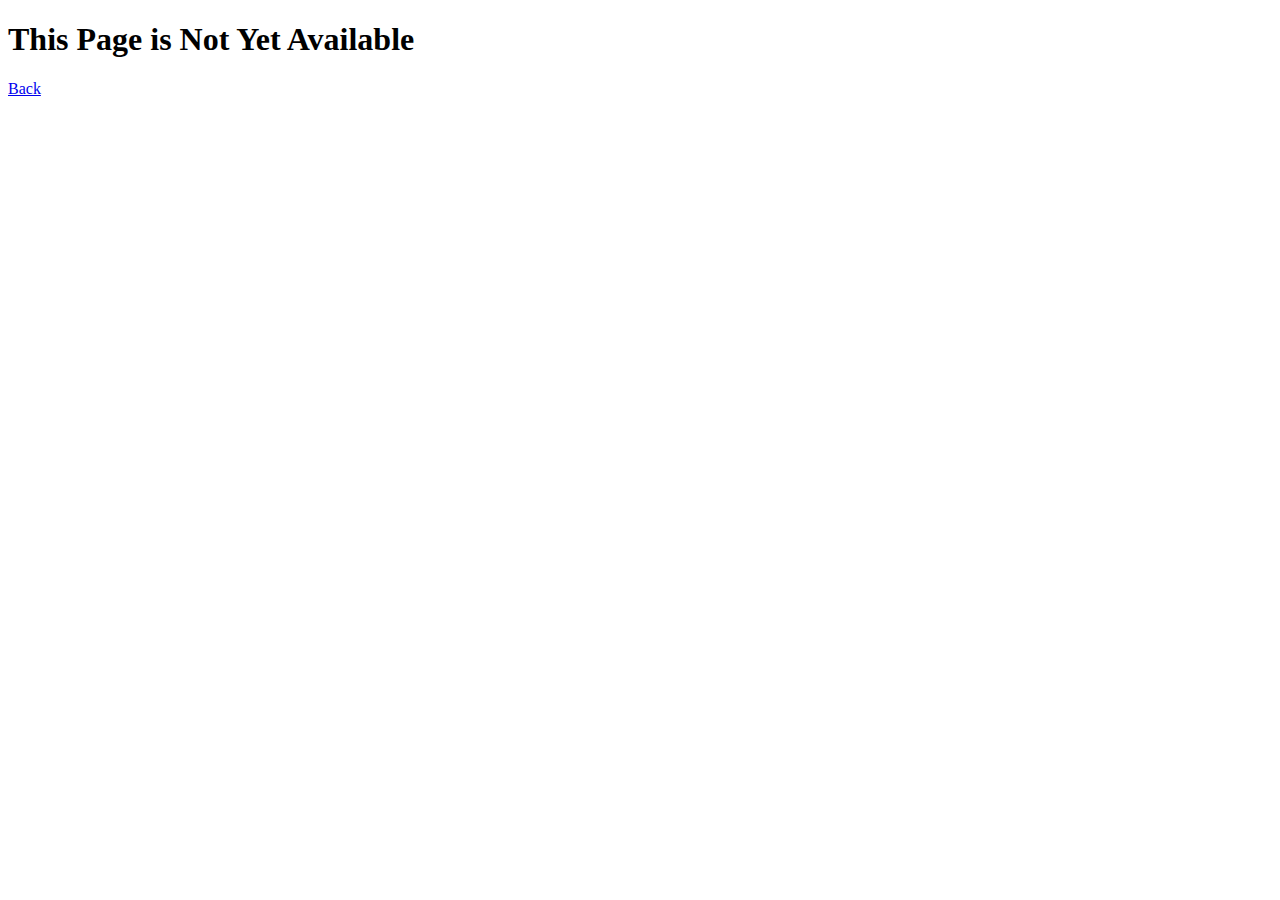
<file: blogapp.html>
<!DOCTYPE html>
<html lang="en">

<head>
    <meta charset="UTF-8">
    <meta http-equiv="X-UA-Compatible" content="IE=edge">
    <meta name="viewport" content="width=device-width, initial-scale=1.0">
    <title>Blog App | Website-Kevin</title>
</head>
<h1>This Page is Not Yet Available</h1>
<a href="index.html">Back</a>

<body>

</body>

</html>
</file>
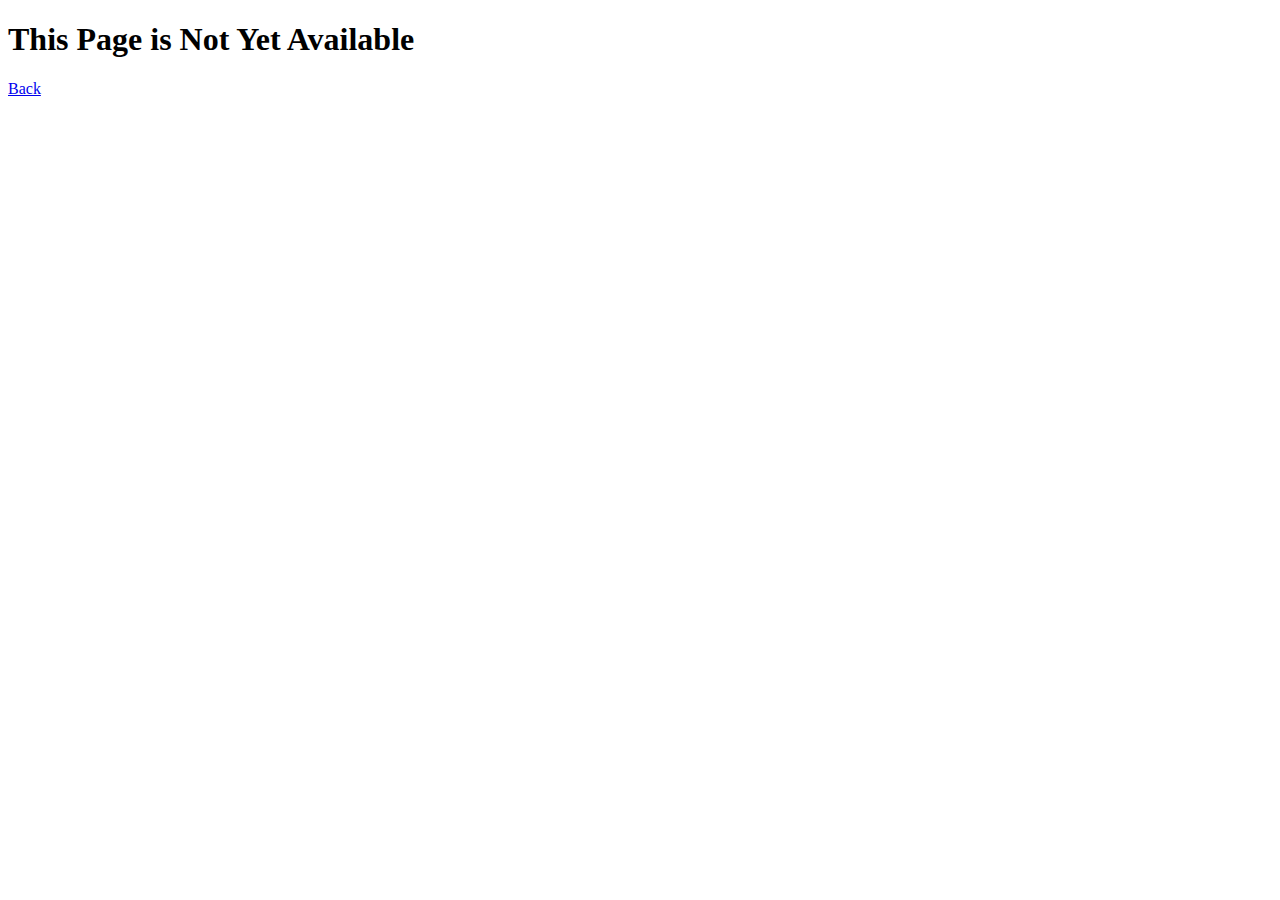
<file: messagingservice.html>
<!DOCTYPE html>
<html lang="en">

<head>
    <meta charset="UTF-8">
    <meta http-equiv="X-UA-Compatible" content="IE=edge">
    <meta name="viewport" content="width=device-width, initial-scale=1.0">
    <title>Messaging Service | Website-Kevin</title>
</head>
<h1>This Page is Not Yet Available</h1>
<a href="index.html">Back</a>

<body>

</body>

</html>
</file>
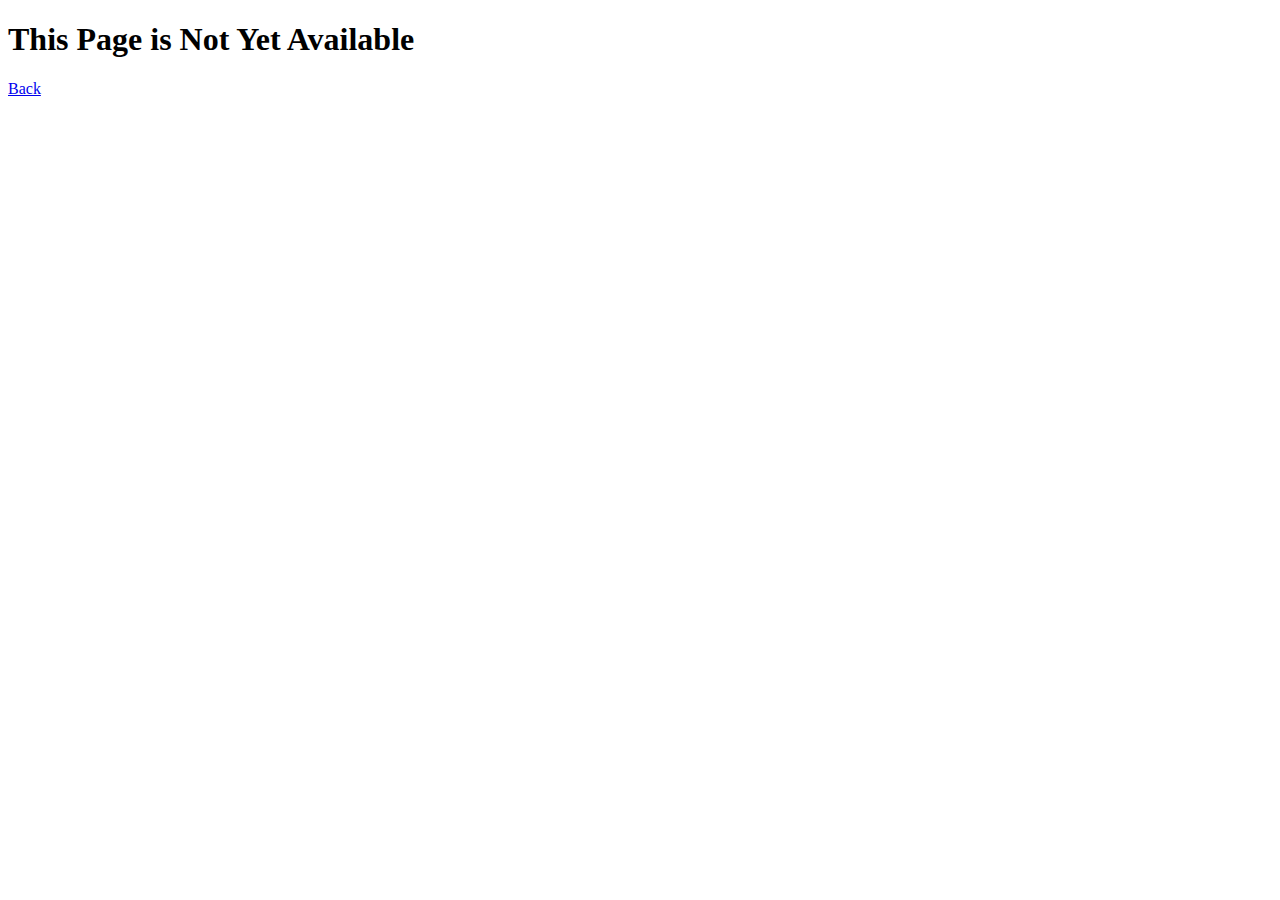
<file: productlandingpage.html>
<!DOCTYPE html>
<html lang="en">

<head>
    <meta charset="UTF-8">
    <meta http-equiv="X-UA-Compatible" content="IE=edge">
    <meta name="viewport" content="width=device-width, initial-scale=1.0">
    <title>Product Landing Page | Website-Kevin</title>
</head>
<h1>This Page is Not Yet Available</h1>
<a href="index.html">Back</a>

<body>

</body>

</html>
</file>
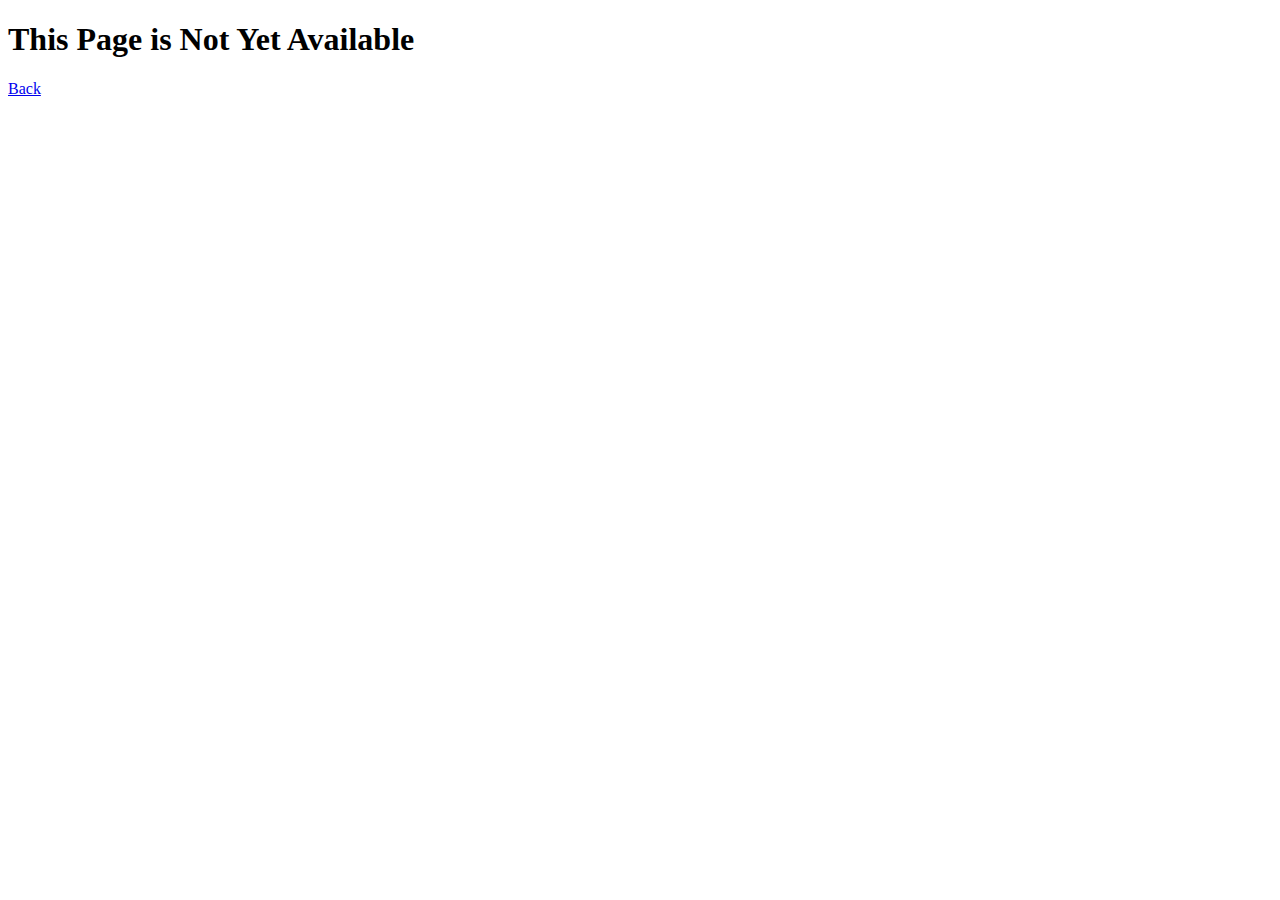
<file: quizapp.html>
<!DOCTYPE html>
<html lang="en">

<head>
    <meta charset="UTF-8">
    <meta http-equiv="X-UA-Compatible" content="IE=edge">
    <meta name="viewport" content="width=device-width, initial-scale=1.0">
    <title>Quiz App | Website-Kevin</title>
</head>
<h1>This Page is Not Yet Available</h1>
<a href="index.html">Back</a>

<body>

</body>

</html>
</file>
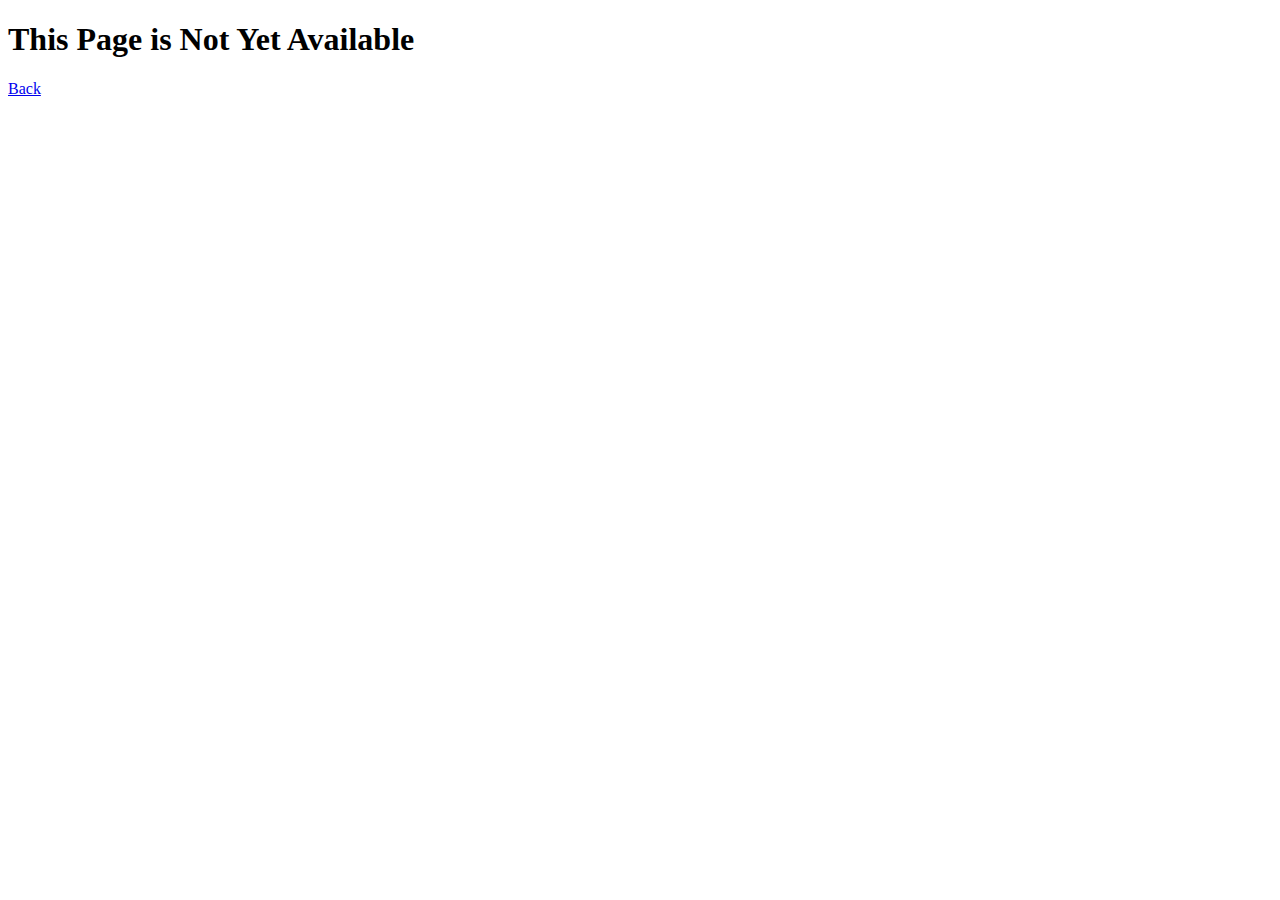
<file: twitterclone.html>
<!DOCTYPE html>
<html lang="en">

<head>
    <meta charset="UTF-8">
    <meta http-equiv="X-UA-Compatible" content="IE=edge">
    <meta name="viewport" content="width=device-width, initial-scale=1.0">
    <title>Twitter Clone | Website-Kevin</title>
</head>
<h1>This Page is Not Yet Available</h1>
<a href="index.html">Back</a>

<body>

</body>

</html>
</file>
